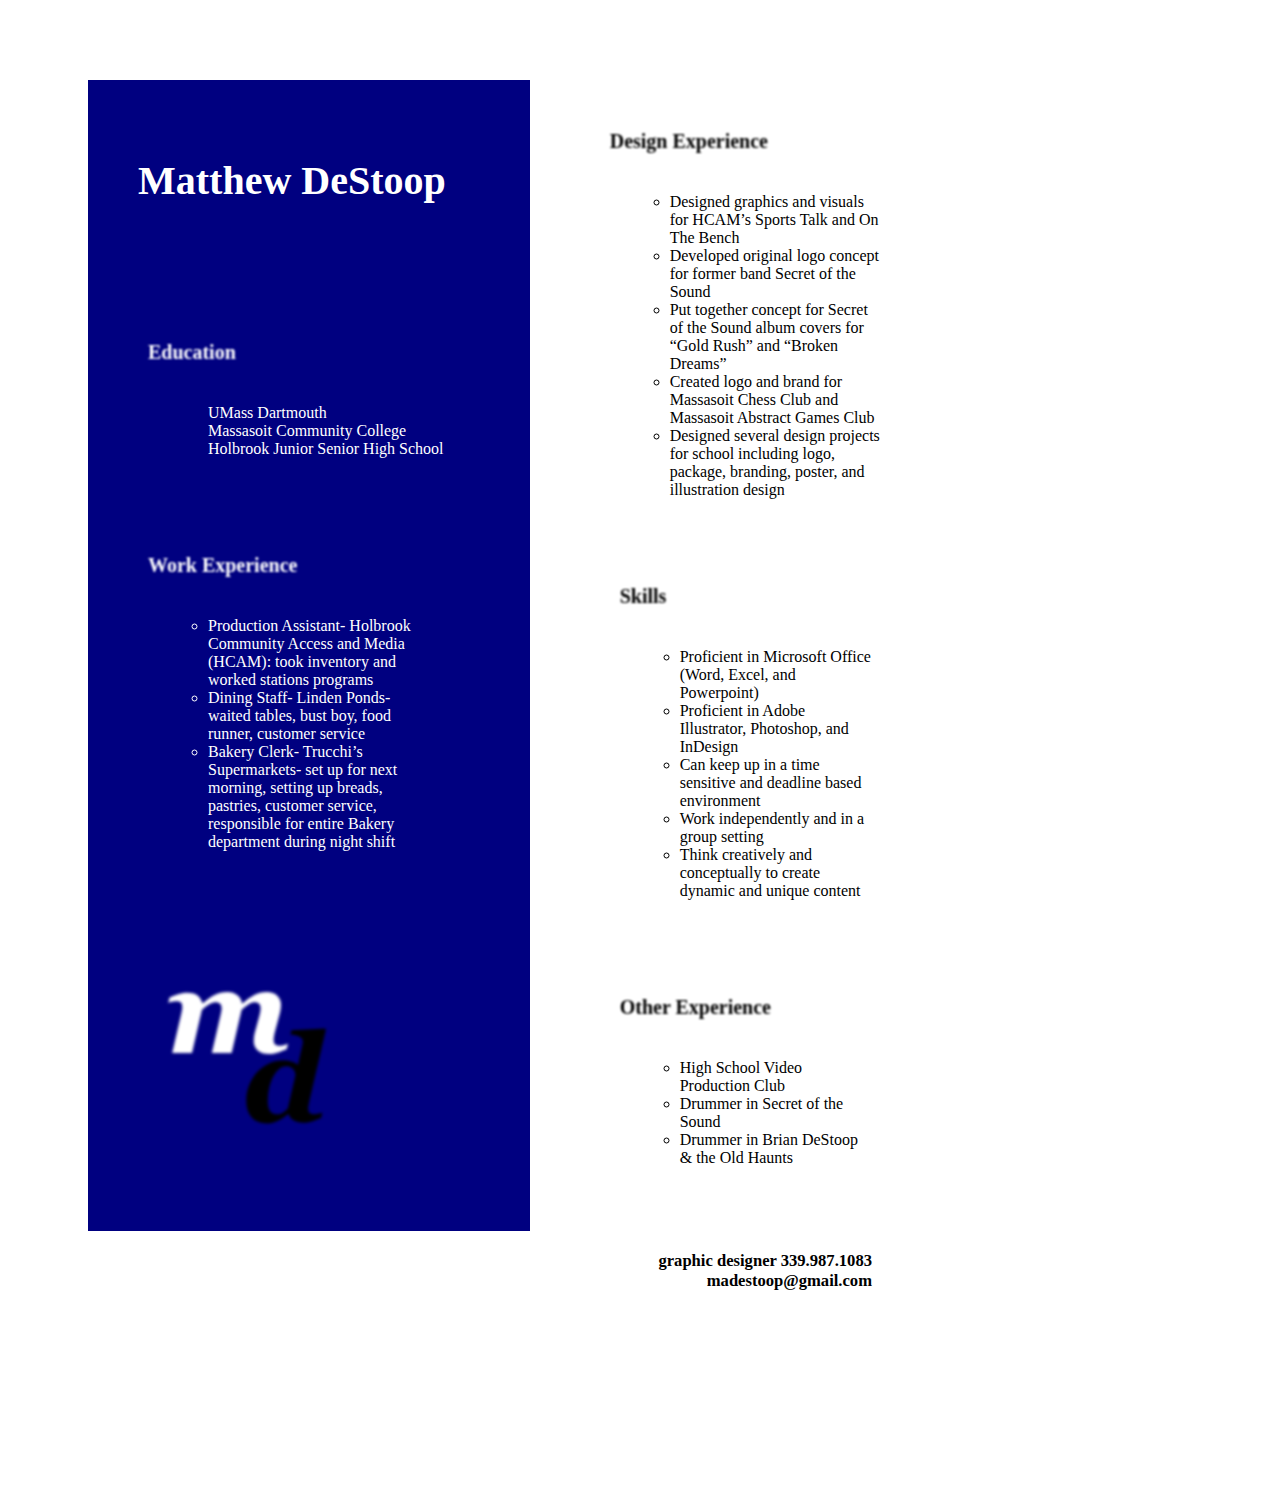
<file: resume.html>
<!DOCTYPE html>
<html>

<head>
    <!-- main css and grid for mobile -->
    <link rel="stylesheet" href="project.css">
    <link rel="stylesheet" media="screen and (max-width: 600px)" href="smallscreen.css">

    <title>Matthew DeStoop Design</title>
   
</head>

<body>
    <!-- first div is what is in the red background -->
    <div class="container">
        <div>
        <section class="name">
            <h1>Matthew DeStoop</h1>
        </section>

        <section class="education">
        <h3>Education</h3>
            <ul class="a">
                <li>UMass Dartmouth</li>
                <li>Massasoit Community College</li>
                <li>Holbrook Junior Senior High School</li>
            </ul>
        </section>

        <section class="work-experience">
        <h3>Work Experience</h3>
            <ul  class="b">
                <li>Production Assistant- Holbrook Community Access and Media (HCAM): took inventory and worked stations programs</li>
                <li>Dining Staff- Linden Ponds- waited tables, bust boy, food runner, customer service</li>
                <li>Bakery Clerk- Trucchi’s Supermarkets- set up for next morning, setting up breads, pastries, customer service, responsible for entire Bakery department during night shift</li>
            </ul>
        </section>

        <section class="logo">
                <svg version="1.1" xmlns="http://www.w3.org/2000/svg" xmlns:xlink="http://www.w3.org/1999/xlink" x="0px" y="0px"
                viewBox="0 0 360 360" style="enable-background:new 0 0 360 360;" xml:space="preserve">
           <style type="text/css">
               .st0{display:none;}
               .st1{display:inline;fill:#898484;}
               .st2{fill:none;}
               .st3{fill:#FFFFFF;}
           </style>
           <g id="Layer_2" class="st0">
               <rect x="46.9" y="74.1" class="st1" width="279.8" height="204.3"/>
           </g>
           <g id="Layer_1">
               <rect x="72.1" y="63.6" class="st2" width="278" height="254.7"/>
               <path class="st3" d="M211.9,165.6c-1.8,0.5-3.4,0.8-4.9,0.8c-3.1,0-5.2-0.5-6.4-1.5c-1.2-1-1.8-2.9-1.8-5.7c0-1.1,0.2-2.7,0.6-4.9
                   c0.4-2.2,0.8-4.1,1.3-5.8l5.4-20.3c0.6-2.3,1-4.4,1.2-6.4s0.3-3.5,0.3-4.7c0-4.2-1.5-7.7-4.5-10.7s-7.2-4.4-12.5-4.4
                   c-5.7,0-10.7,1.2-15.1,3.6s-9.2,5.8-14.3,10.2h-0.5c-0.3-3.9-2.1-7.2-5.3-9.8c-3.2-2.6-7.2-4-12.2-4c-5.8,0-11,1.2-15.4,3.5
                   s-9.1,5.7-13.9,10.1h-0.5c-1.1-3.8-2.9-6.8-5.5-9.2c-2.6-2.4-6.8-3.6-12.7-3.6c-3.2,0-6.5,0.6-10.1,1.7c-3.6,1.1-7.3,2.5-11.2,4.1
                   l-1.6,6.5c1.2-0.4,2.5-0.9,4.2-1.4s3.2-0.7,4.7-0.7c3.1,0,5.2,0.5,6.3,1.6c1.1,1,1.6,2.9,1.6,5.7c0,1.3-0.2,3.1-0.7,5.3
                   c-0.5,2.2-0.8,4-1.1,5.3l-10.3,44.3h23.8l12-52c4-3.6,7.3-6,9.9-7.2s4.7-1.8,6.2-1.8c2.6,0,4.5,0.7,5.7,1.9
                   c1.1,1.3,1.7,3.1,1.7,5.4c0,1.1-0.1,2.4-0.4,3.9c-0.3,1.5-0.7,3.4-1.2,5.8l-10.1,44h23.8l12-52c2.9-2.7,5.7-4.9,8.5-6.6
                   s5.1-2.4,6.9-2.4c2.6,0,4.5,0.7,5.6,1.9c1.1,1.3,1.7,3.1,1.7,5.4c0,1.1-0.1,2.4-0.4,4.1c-0.3,1.7-0.7,3.5-1.2,5.6l-5.2,19.2
                   c-0.7,2.7-1.1,4.9-1.2,6.7s-0.2,3.3-0.2,4.4c0,4.2,1.6,7.8,4.8,10.6c3.2,2.9,7.6,4.3,13.4,4.3c3.8,0,7.1-0.5,9.9-1.5
                   s6.6-2.4,11.4-4.3l1.6-6.5C215,164.6,213.7,165.1,211.9,165.6"/>
               <rect x="69.1" y="63.6" class="st2" width="278" height="254.7"/>
               <path d="M215.8,241.9c-1.8,1.9-3.8,3.5-6,4.9s-4.5,2-6.8,2c-2.2,0-4.1-0.4-5.5-1.2c-1.5-0.8-2.6-2-3.5-3.5
                   c-0.8-1.4-1.4-3.1-1.8-5.1c-0.4-2-0.5-4.2-0.5-6.6c0-5.3,0.6-10.5,1.7-15.5s2.7-9.4,4.6-13c2.1-3.9,4.4-7.1,7.1-9.3
                   c2.7-2.3,5.5-3.4,8.6-3.4c2.3,0,4.1,0.4,5.5,1c1.4,0.7,2.5,1.6,3.4,2.8c0.9,1.1,1.5,2.4,1.8,3.6c0.3,1.3,0.5,2.5,0.5,3.7
                   L215.8,241.9z M222.6,256c2.9,2,6.9,2.9,11.8,2.9c3.7,0,7-0.5,9.9-1.5c2.8-1,6.6-2.4,11.4-4.3l1.6-6.5c-0.8,0.3-2.1,0.8-4,1.3
                   s-3.5,0.8-4.9,0.8c-3.1,0-5.2-0.5-6.4-1.6c-1.2-1-1.8-2.9-1.8-5.7c0-1.1,0.2-2.9,0.7-5.1c0.5-2.3,0.9-4.1,1.2-5.5l19.4-83.8
                   l-0.8-1.1l-40.4,1.9l-1.3,5.3c2.1,0.2,4,0.5,5.7,0.8s3.3,0.7,4.6,1.4c1.4,0.6,2.6,1.5,3.4,2.6c0.8,1.1,1.2,2.4,1.2,4
                   c0,0.5-0.1,1.1-0.2,1.9c-0.1,0.8-0.3,1.5-0.4,2.2l-5.3,23.4c-2-1.5-4.4-2.8-7.4-3.7c-3-0.9-6.7-1.4-11.1-1.4
                   c-5.9,0-11.5,1.3-16.8,3.8s-9.9,5.9-13.9,10.3c-3.9,4.4-7.1,9.4-9.4,15.2s-3.5,11.9-3.5,18.5c0,8.6,2.1,15.3,6.4,20.2
                   c4.2,4.9,10.5,7.4,18.9,7.4c2.8,0,5.3-0.3,7.4-1s4.3-1.5,6.6-2.7c2.4-1.2,4.4-2.4,5.9-3.6s3.1-2.5,4.8-3.9h0.6
                   C217.6,251.6,219.7,254.1,222.6,256"/>
           </g>
           </svg>
           
        </section>
        </div>
        <!-- second div is what is NOT in the red background -->
        <div>
        <section class="design-experience">
                <h3>Design Experience</h3>
            <ul class="b">
                <li>Designed graphics and visuals for HCAM’s Sports Talk and On The Bench</li>
                <li>Developed original logo concept for former band Secret of the Sound</li>
                <li>Put together concept for Secret of the Sound album covers for “Gold Rush” and “Broken Dreams”</li>
                <li>Created logo and brand for Massasoit Chess Club and Massasoit Abstract Games Club</li>
                <li>Designed several design projects for school including logo, package, branding, poster, and illustration design</li>
            </ul>
        </section>  
     
        <section class="skills">
            <h3>Skills</h3>
            <ul class="b">
                <li>Proficient in Microsoft Office (Word, Excel, and Powerpoint)</li>
                <li>Proficient in Adobe Illustrator, Photoshop, and InDesign</li>
                <li>Can keep up in a time sensitive and deadline based environment</li>
                <li>Work independently and in a group setting</li>
                <li>Think creatively and conceptually to create dynamic and unique content</li>
            </ul>
        </section>

        <section class="other-experience">
            <h3>Other Experience</h3>
            <ul class="b">
                <li>High School Video Production Club</li>
                <li>Drummer in Secret of the Sound</li>
                <li>Drummer in Brian DeStoop & the Old Haunts</li>
            </ul>
        </section>

        <section class="footer">
            <h5>graphic designer   339.987.1083   madestoop@gmail.com</h5>
        </section>
        </div>
    </div>
</body>
</html>
</file>
<file: project.css>
.container {
    /* enables css grid */
    display: grid;
    grid-gap: 30px;
    margin: 80px 80px 80px 80px;
    grid-template-columns: repeat (12);
    grid-template-rows: 33% 33% 33%;
    grid-template-areas:
        "n n n . . d d d d d d d"
        "e e e . . s s s s s s s"
        "w w . . . o o o o o o o"
        "l l l . . f f f f f f f";
}


.name {
    grid-area: n;
    background-color: navy;
    color: white;
    padding: 50px;

}

.education {
    grid-area: e;
    background-color: navy;
    color: white;
    padding: 20px;

}

.work-experience {
    grid-area: w;
    background-color: navy;
    color: white;
    padding: 20px;
    padding-right: 110px;

}

.logo {
    grid-area: l;
    background-color: navy;
}

/* md logo */
/* has blur effect */
svg {
    margin: 20px;
    transition: filter .5s ease-in-out;
    filter:blur(1.5px);
    width: 300px;
    height: 300px;
}

svg:hover {
    filter: none;
  }

.design-experience {
    grid-area: d;
    padding: 10px;
}

.skills {
    grid-area: s;
    padding: 20px;
}

.other-experience {
    grid-area: o;
    padding: 20px;
}

.footer {
    grid-area: f;
    padding: 20px;
}

ul.a {
    padding-left: 100px;
    list-style: none;
    list-style-position: outside;
    font-family: lato;  
}

ul.b {
    padding-left: 100px;
    list-style: circle;
    list-style-position: outside;
    font-family: lato;
}

h1 {
    font-size: 30pt;
    font-family: Georgia;
}

/* has blur effect */
h3 {
    font-size: 15pt;
    font-family: Georgia;
    font-weight: bold;
    padding: 20px;
    margin: 20px;
    transition: filter .5s ease-in-out;
    filter:blur(1px);
}

h3:hover {
    filter: none;
  }


.footer {
    font-family: lato;
    text-align: right;
    font-size: 15pt;
    font-weight: lighter;
}
</file>
<file: smallscreen.css>
.container {
        /* enables css grid */
        min-width: 600px
        display: grid;
        grid-gap: 10px;
        margin: 10px 10px 10px 10px;
        grid-template-columns: 1;
        grid-template-rows: 33% 33% 33%;
        grid-template-areas:
            "n"
            "e"
            "w"
            "d"
            "s"
            "l"
            "f";
    }

    .name {
        grid-area: n;
        background-color: navy;
        color: white;
        padding: 50px;
    
    }
    
    .education {
        grid-area: e;
        background-color: navy;
        color: white;
        padding: 20px;
    
    }
    
    .work-experience {
        grid-area: w;
        background-color: navy;
        color: white;
        padding: 20px;
        padding-right: 110px;
    
    }
    
    .logo {
        grid-area: l;
        background-color: navy;
    }
    
    /* md logo */
    /* has blur effect */
    svg {
        margin: 20px;
        transition: filter .5s ease-in-out;
        filter:blur(1.5px);
        width: 300px;
        height: 300px;
    }
    
    svg:hover {
        filter: none;
      }
    
    .design-experience {
        grid-area: d;
        padding: 10px;
    }
    
    .skills {
        grid-area: s;
        padding: 20px;
    }
    
    .other-experience {
        grid-area: o;
        padding: 20px;
    }
    
    .footer {
        grid-area: f;
        padding: 20px;
    }
    
    ul.a {
        padding-left: 100px;
        list-style: none;
        list-style-position: outside;
        font-family: lato;  
    }
    
    ul.b {
        padding-left: 100px;
        list-style: circle;
        list-style-position: outside;
        font-family: lato;
    }
    
    h1 {
        font-size: 30pt;
        font-family: Georgia;
    }
    
    /* has blur effect */
    h3 {
        font-size: 15pt;
        font-family: Georgia;
        font-weight: bold;
        padding: 20px;
        margin: 20px;
        transition: filter .5s ease-in-out;
        filter:blur(1px);
    }
    
    h3:hover {
        filter: none;
      }
    
    
    .footer {
        font-family: lato;
        text-align: right;
        font-size: 15pt;
        font-weight: lighter;
    }
</file>
